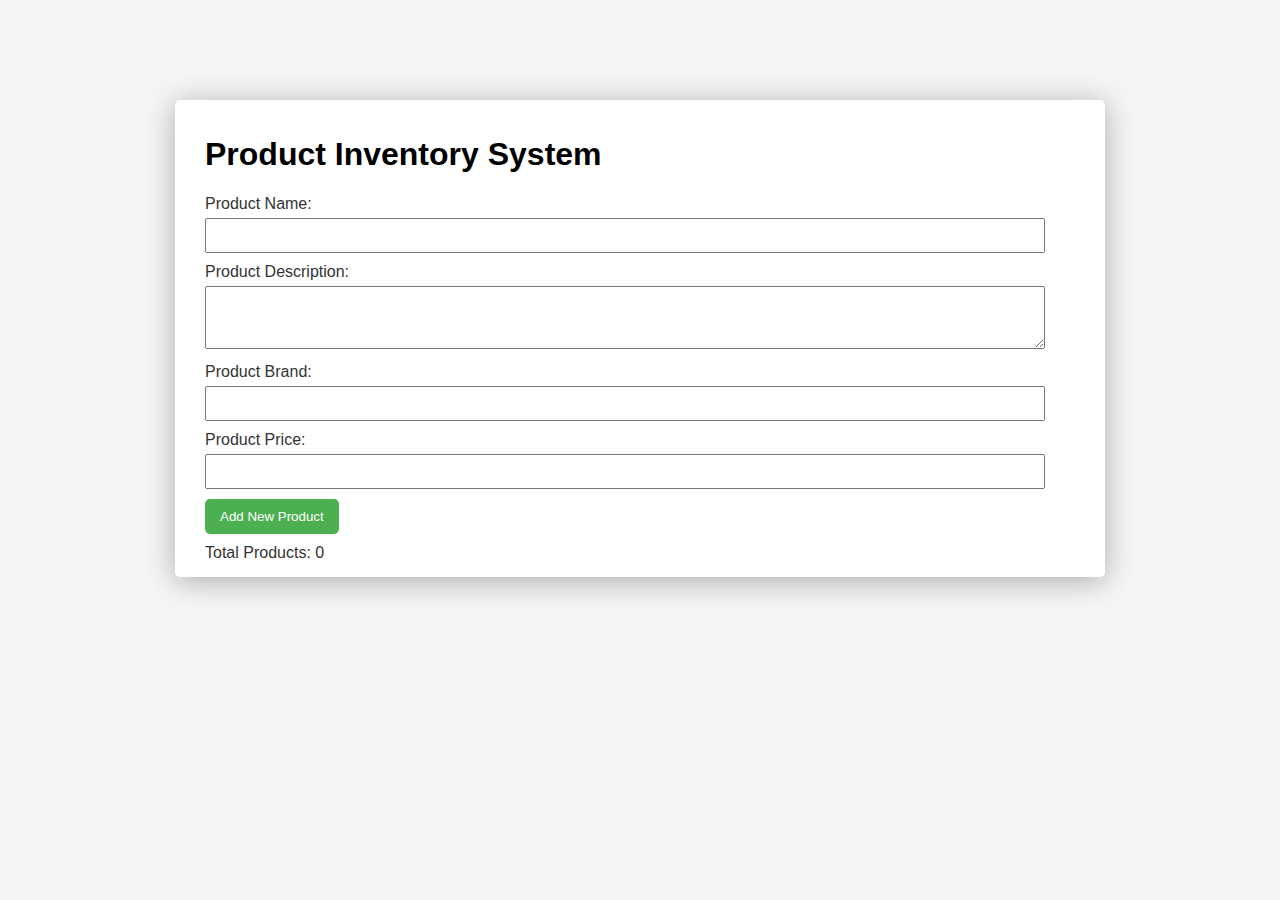
<file: index.html>
<!DOCTYPE html>
<html lang="en">
<head>
    <meta charset="UTF-8">
    <meta name="viewport" content="width=device-width, initial-scale=1.0">
    <title>Product Inventory System</title>
    <link rel="stylesheet" type="text/css" href="style.css">
</head>
<body>
<div class="bg">
    <div class="container">
        <div class="left">
            <h1>Product Inventory System</h1>
            <form id="productForm">
                <label for="productName">Product Name:</label>
                <input type="text" id="productName" required>

                <label for="productDesc">Product Description:</label>
                <textarea id="productDesc" rows="3" required></textarea>

                <label for="productBrand">Product Brand:</label>
                <input type="text" id="productBrand" required>

                <label for="productPrice">Product Price:</label>
                <input type="number" id="productPrice" required>

                <button type="button" onclick="addProduct()">Add New Product</button>
            </form>

            <div id="totalProducts">Total Products: 0</div>
        </div>
        <div class="right" id="rightContainer">
            <div id="productList"></div>
        </div>
    </div>

    <script src="myJs1.js"></script>

</div>
</body>
</html>
</file>
<file: style.css>
body {
    font-family: Arial, sans-serif;
    margin: 0;
}

.bg {
    position:absolute;
    z-index:-1;
    top:0;
    right:0;
    bottom:0;
    left:0;
    background-color:  #f5f5f5;
}

.container {
    box-shadow: 0 4px 30px rgba(0, 0, 0, 0.3);
    max-width: 900px; /* Adjust as needed */
    margin: 100px auto;
    padding: 15px;
    border-radius: 5px;
    background-color: rgba(255, 255, 255);
    display: flex; /* Use flexbox for split layout */
}

.left {
    flex: 1; /* Take up 50% of container width */
    padding: 0 15px;
    border-right: 2px solid #ccc; /* Add border to separate from the right side */
}

.right {
    flex: 1; /* Take up 50% of container width */
    padding: 0 15px;
}

label {
    display: block;
    margin-bottom: 5px;
    color: #333;
}

input,
textarea {
    width: 100%;
    padding: 8px;
    margin-bottom: 10px;
    box-sizing: border-box;
}

button {
    background-color: #4caf50;
    color: white;
    padding: 10px 15px;
    border: none;
    border-radius: 5px;
    cursor: pointer;
    text-align: center;
}

button:hover {
    background-color: #45a049;
}

.updateButton {
    background-color: #2196F3; /* Blue color for update button */
    color: white;
}

.updateButton:hover {
    background-color: #0b7dda; /* Darker blue on hover */
}

.deleteButton {
    background-color: #ff5757; /* Red color for delete button */
    color: white;
}

.deleteButton:hover {
    background-color: #d23f3f; /* Darker red on hover */
}

#totalProducts {
    margin-top: 10px;
    color: #333;
}
</file>
